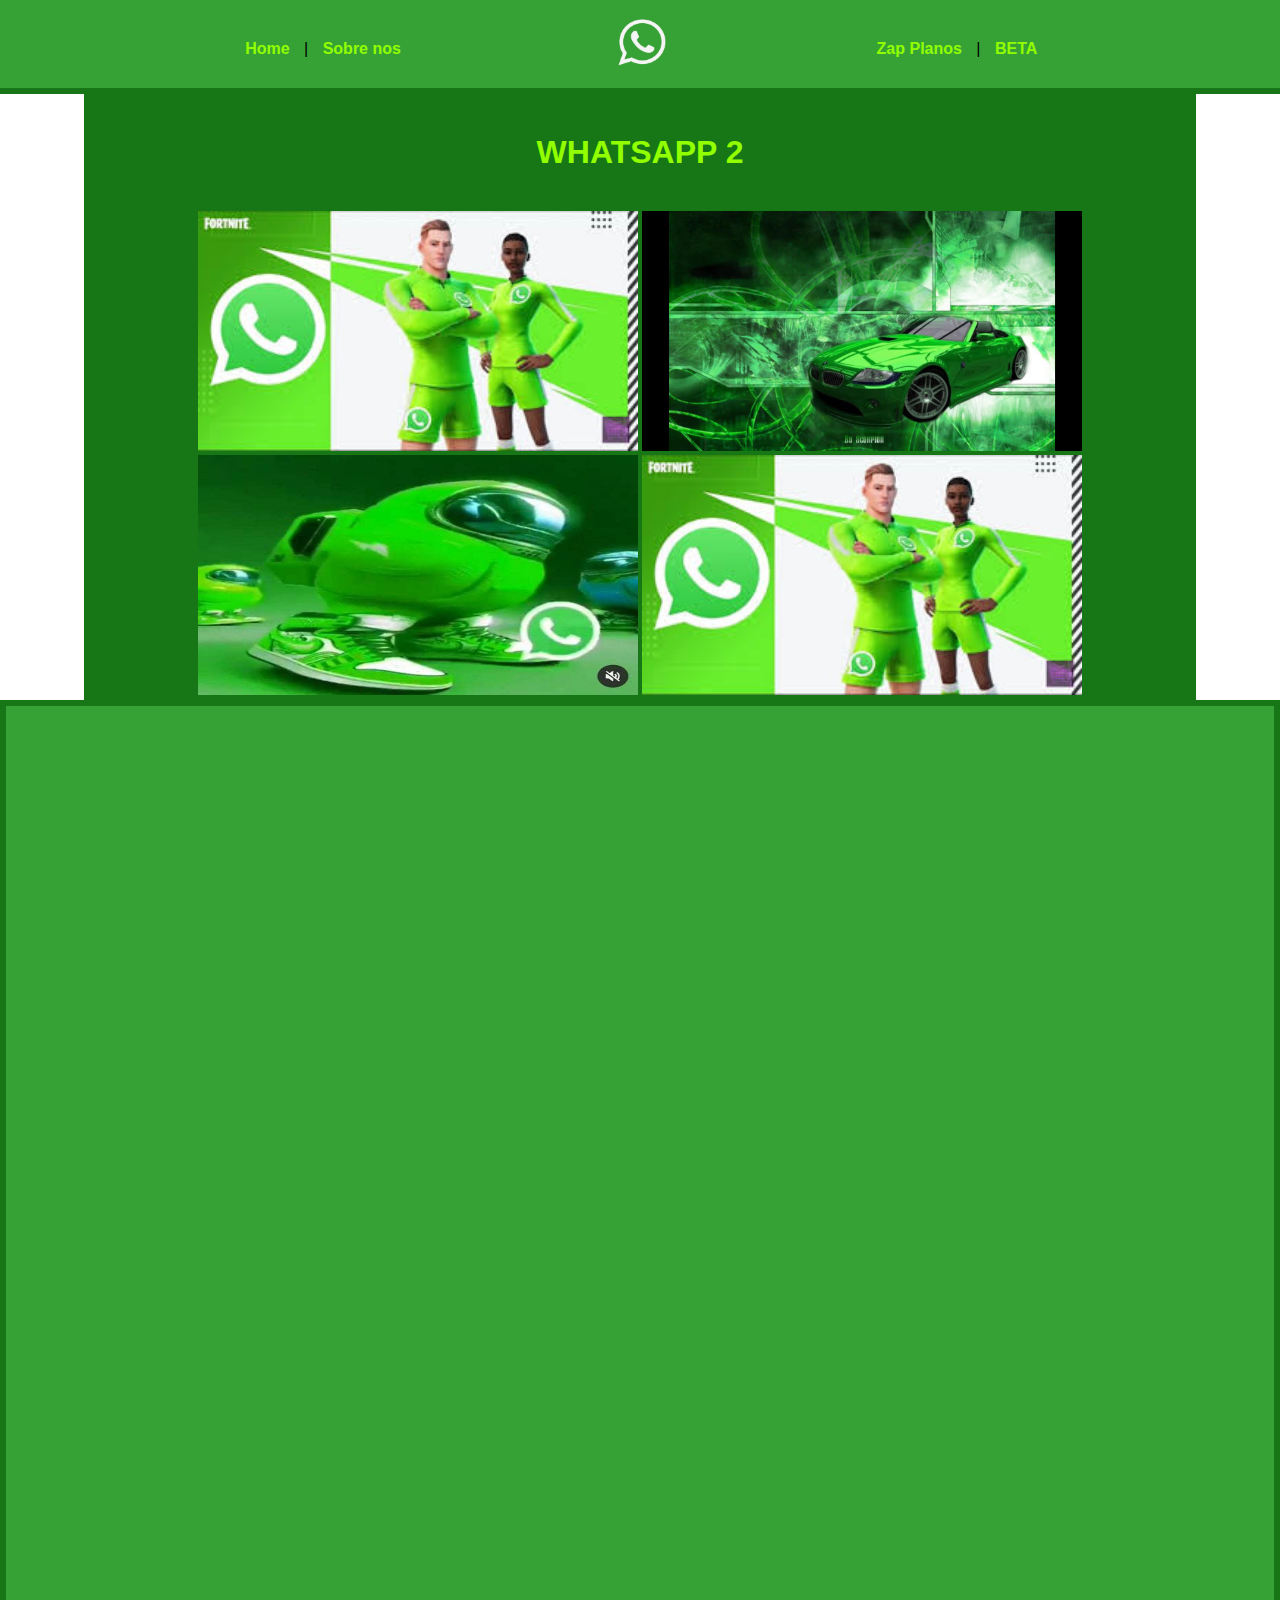
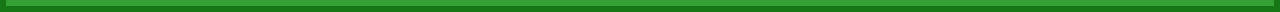
<file: index.html>
<!DOCTYPE html>
<html lang="pt-br">
<head>
    <meta charset="UTF-8">
    <meta name="viewport" content="width=, initial-scale=1.0">
    <Link rel="stylesheet" href="css/style.css"></Link>
    
    <title>WhatsApp2 Layout Web HTML e CSS</title>
   
</head>
<body>
    <header> 
        <nav>
            <div id="nav_left">
                <a href="index.html">Home</a> |
                <a href="sobre.html">Sobre nos</a>       
                <a></a> 
                <a></a>    
            </div>
            <div id="nav_logo">
                <img width="95px" height="95px"src="img/zap_a_retirar-removebg-preview.png" alt="ZAPI LOGU">
            </div>
            <div id="nav_right">
                <a></a> 
                <a></a> 
                <a href="planos.html">Zap Planos</a> |
                <a href="beta.html">BETA</a>
            </div>
        </nav>
        
    </header>
    <main id="main_index"> 
        <h1>WHATSAPP 2</h1>
        <img height="40%", width="40%", src="img/Main.png" alt="">
        <img height="40%", width="40%", src="img/ZapCar.png" alt="">
        <img height="40%", width="40%", src="img/amogusXZap.png" alt="">
        <img height="40%", width="40%", src="img/Main.png" alt="">
        
        
        
    </main>
    <footer>

    </footer>
    <script src="./js/codigos.js"></script>
</body>
</html>
</file>
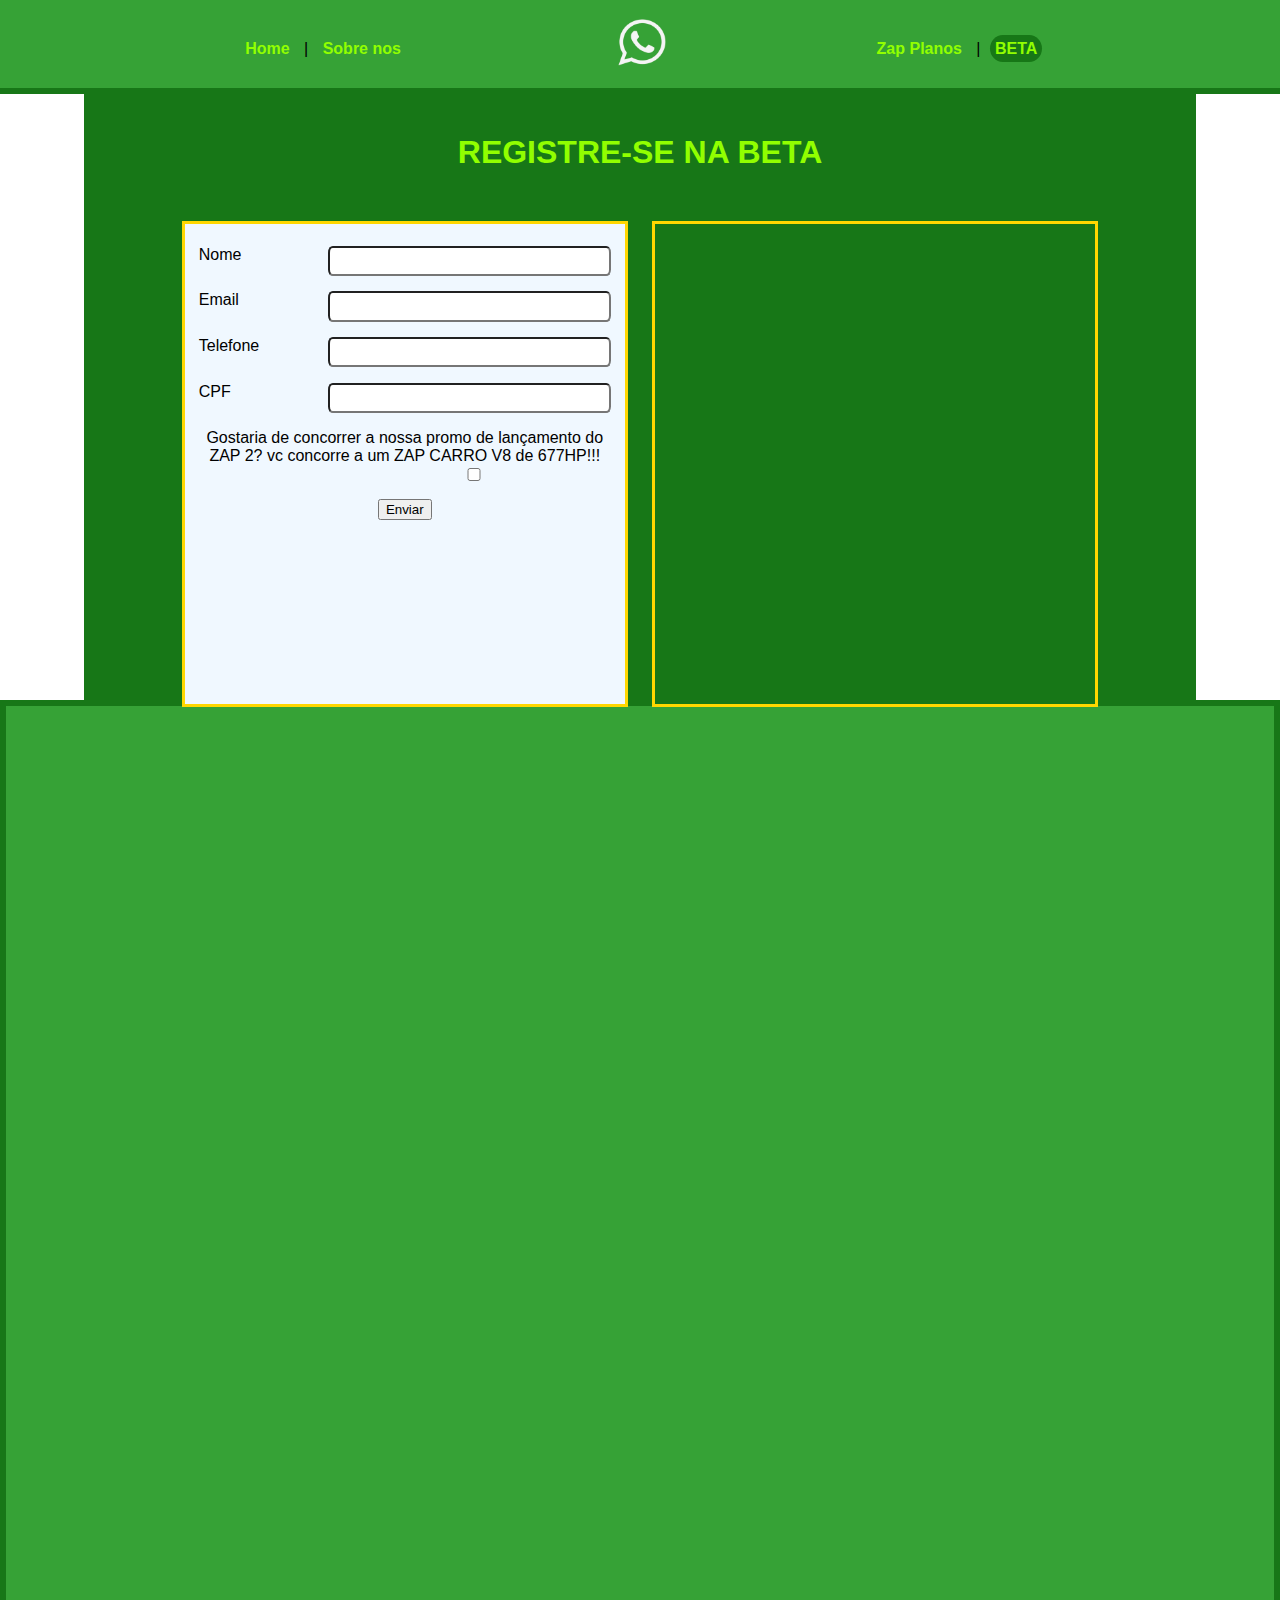
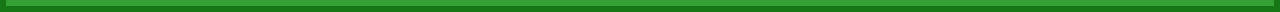
<file: beta.html>
<!DOCTYPE html>
<html lang="pt-br">
<head>
    <meta charset="UTF-8">
    <meta name="viewport" content="width=, initial-scale=1.0">
    <Link rel="stylesheet" href="css/style.css"></Link>
    <title>WhatsApp2 Layout Web HTML e CSS</title>
   
</head>
<body>
    <header> 
        <nav>
            <div id="nav_left">
                <a href="index.html">Home</a> |
                <a href="sobre.html">Sobre nos</a>       
                <a></a> 
                <a></a>    
            </div>
            <div id="nav_logo">
                <img width="95px" height="95px"src="img/zap_a_retirar-removebg-preview.png" alt="ZAPI LOGU">
            </div>
            <div id="nav_right">
                <a></a> 
                <a></a> 
                <a href="planos.html">Zap Planos</a> |
                <a href="beta.html" class="menu_atual">BETA</a>
            </div>
        </nav>
        
    </header>
    <main>
        <h1>REGISTRE-SE NA BETA</h1>
        <div id="form">
            <form id="registre-se" method="post">
                <fieldset>
                    <label for="nome">Nome</label>
                    <input type="text" id="nome" required>
                </fieldset>
                <fieldset>
                    <label for="email">Email</label>
                    <input type="email" id="email" required>
                </fieldset>
                <fieldset>
                    <label for="telefone">Telefone</label>
                    <input type="tel" id="telefone">
                </fieldset>
                <fieldset>
                    <label for="CPF">CPF</label>
                    <input type="text" id="CPF">
                </fieldset>
                <fieldset>
                    <label for="Gostaria">Gostaria de concorrer a nossa promo de lançamento do ZAP 2? vc concorre a um ZAP CARRO V8 de 677HP!!!</label>
                    <input type="checkbox" " id="checkboxZapCarro">
                </fieldset>
                <fieldset>
                    <button onclick="pedir()">Enviar</button>
                </fieldset>
            </form>
            
        </div>
        <div id="form2"></div>
      
    </main>
    <footer>

    </footer>
    <script src="./js/codigos.js"></script>
</body>
</html>
</file>
<file: css/style.css>
h1, body, main, footer{
    margin: 0px;
    
}
h1{
    padding-top: 40px;
    padding-bottom: 40px;
}

header{
    height: 88px;
    background-color: #36a236;
    outline: 6px solid #177717;
}
body, h1{
    font-family:Arial, Helvetica, sans-serif;
}
nav{
    width: 1100px;
    height: 88px;
    /* outline: 6px solid #177717; */
    margin-left: auto;
    margin-right: auto;
    text-align: center;

}
#nav_left, #nav_right{
    display: inline-block;
    /* background-color: gold; */
    width: 500px;
    /* height: 50px; */
    vertical-align: top;
    margin-top: 40px;
    
   
 }
 #nav_logo{
    display: inline-block;
    /* background-color: gold; */
    width: 85px;
    height: 85px;       
    margin: auto;
    
 }
 #nav_logo img{
    width: 100%;
    height: 100%;

 }
 
   
 #nav_left a, #nav_right a, #main h1{
    text-decoration: none;
    margin: 1%;
    text-transform: inherit;
    padding: 5px;
    /* background-color: gold; */
    color: #91ff00;
    font-weight: bold;
    border-radius: .8em/50%;

 }
 #nav_left a:hover, #nav_right a:hover, main h1:hover{
    background-color: #177717;
    color: gold;
 }
 .menu_atual{
    background-color: #177717;
    color: gold;
 }
main{
    text-align: center;
    height: 600px;
    width: 1100px;
    border: solid #177717 6px;
    background-color: #177717;
    margin-left: auto;
    margin-right: auto;
}
main h1, h2{
    color: #91ff00;
}
footer{
    
    height: 100vh;
    background-color: #36a236;
    border:solid 6px  #177717;
}
main div {
    width: 200px;px;
    height: 400px;
    display: inline-block;
    border: solid gold;
    background-color: #177717;
    margin-top: 100px;
    margin: 10px;
    overflow:hidden;

}
#form, #form2{
    width: 40%;
    height: 80%;
}
#main_index img:hover{
    content:'Parceria Whats X Fortinite';
    /* filter: blur(3px); */
    border: solid 6px gold;

}
main div img:hover{
    color: gold;
    border: solid 3px;


}
#registre-se{
    display: inline-block;
    vertical-align: middle;
    width: 100%;
    height: 100%;
    padding-top: 1rem;
    background-color: aliceblue;
}

#registre-se fieldset {
    display: block;
    border: none;
}

#registre-se fieldset input {
    border-radius: .3rem/.4rem;
    width: 65%;
    padding: .35rem;
    float: right;
}

#registre-se fieldset label {
    float: left;
    vertical-align: middle;
}
</file>
